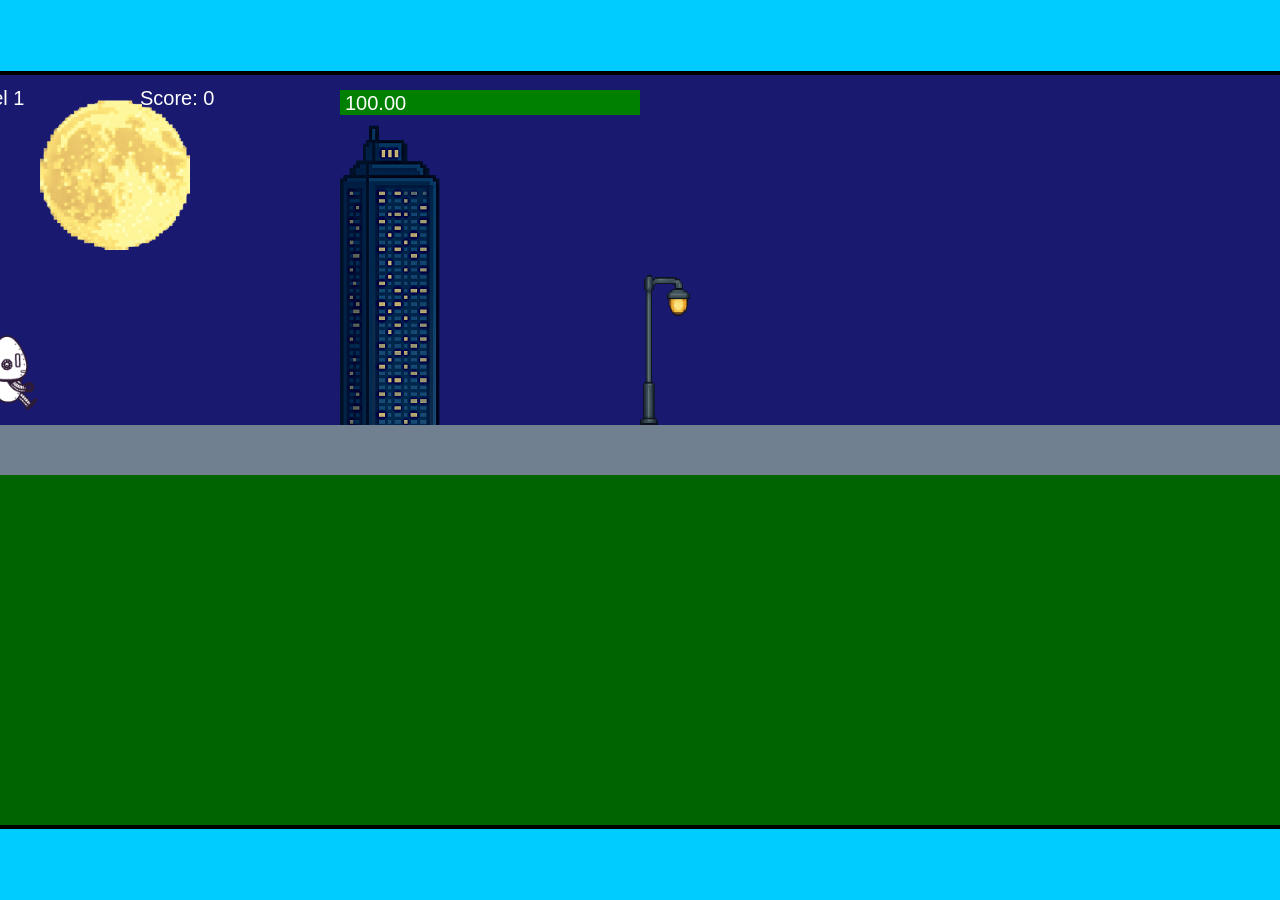
<file: fsd-projects/runtime/index.html>
<!DOCTYPE html>
<html lang="en">
  <head>
    <meta charset="UTF-8" />
    <meta name="viewport" content="width=device-width, initial-scale=1.0" />
    <title>Runtime Neo</title>
    <link rel="stylesheet" href="runtime.css" />
    <script src="https://code.jquery.com/jquery-3.1.0.js"></script>
    <script src="setup.js"></script>
    <script src="levels.js"></script>
    <script src="scenery.js"></script>
    <script src="student.js"></script>
    <script src="main.js"></script>
  </head>
  <body id="body">
    <canvas id="gameCanvas" width="1400" height="750"></canvas>
    <img id="player" src="images/halle.png" />
    <img id="projectile" src="images/projectile.png" />
    <img id="basicPlatform" src="images/interactable/basicPlatform.png" />
    <img id="spikes" src="images/interactable/spikes.png" />
    <img id="bug" src="images/interactable/bug.png" />
    <img id="healthUp" src="images/interactable/healthUp.png" />
    <img id="flag" src="images/interactable/flag.png" />
    <img id="moon" src="images/backgrounds/moon.png" />
    <img id="building" src="images/backgrounds/building.png" />
    <img id="lamp" src="images/backgrounds/lamp.png" />
  </body>
</html>
</file>
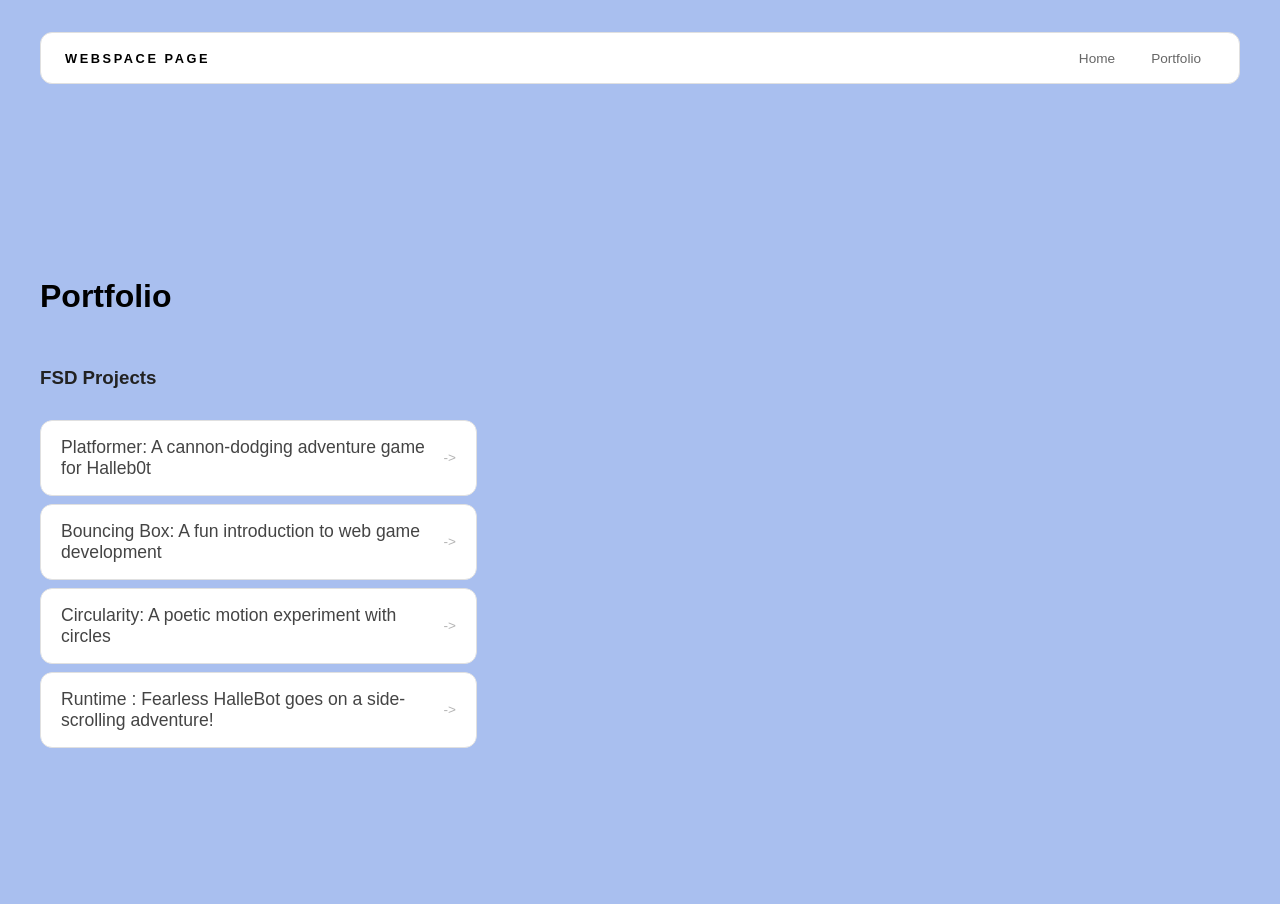
<file: portfolio.html>
<!DOCTYPE html>
<html>
  <head>
    <title>Sub Space</title>
    <link rel="stylesheet" href="style.css" />
  </head>

  <body>
    <!-- All content goes here -->
    <div id="all-contents">
      <nav>
        <h1>WEBSPACE PAGE</h1>
        <ul id="nav-ul">
         <li class="nav-li">
          <a href="index.html">Home</a>
         </li>
         <li class="nav-li">
            <a href="portfolio.html">Portfolio</a>
          </li>
        </ul>
      </nav>

      <main>
        <div class="content">
          <h1>Portfolio</h1>
          <h3>FSD Projects</h3>
          <ul id="portfolio">
            <li>
              <a href="fsd-projects/platformer/">Platformer: A cannon-dodging adventure game for Halleb0t</a>
            </li>
            <li>
              <a href="fsd-projects/bouncing-box/">Bouncing Box: A fun introduction to web game development</a>
            </li>
            <li>
              <a href="fsd-projects/circularity/">Circularity: A poetic motion experiment with circles</a>
            </li>
            <li>
            <a href="fsd-projects/runtime/">Runtime : Fearless HalleBot goes on a side-scrolling adventure!</a>
            </li>
          </ul>



          
        </div>
      </main>
    </div>
  </body>
</html>
</file>
<file: fsd-projects/runtime/runtime.css>
/* runtime.css */
/* Styles for Runtime Neo auto-runner game */

img {
  display: none;
}

#gameCanvas {
  position: absolute;
  border: 4px solid #000;
  top: 50%;
  left: 50%;
  transform: translate(-50%, -50%);
}

body {
  margin: 0;
  background-color: #00ccff;
  font-family: Arial, sans-serif;
  text-align: center;
  overflow: hidden;
}
</file>
<file: style.css>
* {
  box-sizing: border-box;
}

body {
  margin: 0;
  background: #a9bfef;
  color: #222;
  font-family: "Helvetica Neue", Arial, sans-serif;
}

#all-contents {
  max-width: 1500px;
  min-height: 100vh;
  margin: 0 auto;
  padding: 32px 40px;
}
main {
  display: grid;
  grid-template-columns: minmax(220px, 1fr) minmax(420px, 1.6fr);
  align-items: center;
  min-height: calc(100vh - 160px);
  gap: clamp(32px, 5vw, 80px);
}

.sidebar {
  width: 100%;
}

.content {
  display: flex;
  flex-direction: column;
  align-items: flex-start;
  gap: 12px;
}
h2 {
  margin: 0;
  font-size: clamp(4rem, 10vw, 7rem);
  line-height: 0.9;
  font-weight: 900;
  letter-spacing: -0.04em;
  text-transform: uppercase;
  color: #000;
}

.content > p {
  margin: 0;
  color: #272626;
  font-size: 0.9rem;
  text-transform: uppercase;
  letter-spacing: 0.15em;
  line-height: 1.4;
}
h2 {
  color: #2c2c2c; /* bright accent */
}

.content p {
  color: #303030;
}
#interests {
  margin-top: 32px;
  width: 100%;
}

#interests h3 {
  margin: 0 0 12px;
  font-size: 0.75rem;
  font-weight: 700;
  text-transform: uppercase;
  letter-spacing: 0.2em;
  color: #2a2929;
}

#interests ul {
  list-style: none;
  margin: 0;
  padding: 0;
  display: flex;
  flex-wrap: wrap;
  gap: 8px;
}

#interests li {
  color: #1d1d1d;
  font-size: 1rem;
  font-weight: 600;
  padding: 10px 20px;
  background: #fff;
  border: 1px solid #ddd;
  border-radius: 100px;
  transition:
    background 0.25s ease,
    color 0.25s ease,
    transform 0.25s ease;
  cursor: default;
}

#interests li:hover {
  background: #000;
  color: #fff;
  border-color: #000;
  transform: translateY(-2px);
}
.sidebar-img {
  width: 100%;
  max-width: 760px;
  aspect-ratio: 3 / 4;
  object-fit: cover;
  display: block;
  border-radius: 16px;
  filter: grayscale(100%);
  box-shadow: 0 8px 30px rgba(0, 0, 0, 0.12);
  transition:
    filter 0.4s ease,
    transform 0.4s ease,
    box-shadow 0.4s ease;
}

.sidebar-img:hover {
  filter: grayscale(0%);
  transform: translateY(-4px);
  box-shadow: 0 16px 40px rgba(0, 0, 0, 0.18);
}
nav {
  display: flex;
  justify-content: space-between;
  align-items: center;
  margin-bottom: 48px;
  padding: 16px 24px;
  background: #fff;
  border: 1px solid #e0e0e0;
  border-radius: 12px;
}

nav h1 {
  margin: 0;
  font-size: 0.8rem;
  font-weight: 700;
  text-transform: uppercase;
  letter-spacing: 0.2em;
  color: #000;
}

#nav-ul {
  list-style: none;
  display: flex;
  gap: 8px;
  margin: 0;
  padding: 0;
}

.nav-li a {
  color: #666;
  text-decoration: none;
  font-size: 0.85rem;
  font-weight: 500;
  padding: 6px 14px;
  border-radius: 8px;
  transition:
    background 0.25s ease,
    color 0.25s ease;
}

.nav-li a:hover {
  background: #000;
  color: #fff;
}
.content h1 {
  color: black;
}

#portfolio {
  list-style: none;
  margin: 0;
  padding: 0;
  width: 100%;
  display: flex;
  flex-direction: column;
  gap: 8px;
}

#portfolio li {
  border-radius: 12px;
  overflow: hidden;
}

#portfolio a {
  display: flex;
  justify-content: space-between;
  align-items: center;
  text-decoration: none;
  color: #444;
  padding: 16px 20px;
  font-size: 1.1rem;
  font-weight: 500;
  background: #fff;
  border: 1px solid #e0e0e0;
  border-radius: 12px;
  transition: background 0.25s ease, color 0.25s ease, transform 0.25s ease;
}

#portfolio a:hover {
  background: #000;
  color: #fff;
  transform: translateX(4px);
}

#portfolio a::after {
  content: "->";
  font-size: 0.85rem;
  opacity: 0.4;
  transition: opacity 0.25s ease;
  white-space: nowrap;
}

#portfolio a:hover::after {
  opacity: 1;
}
</file>
